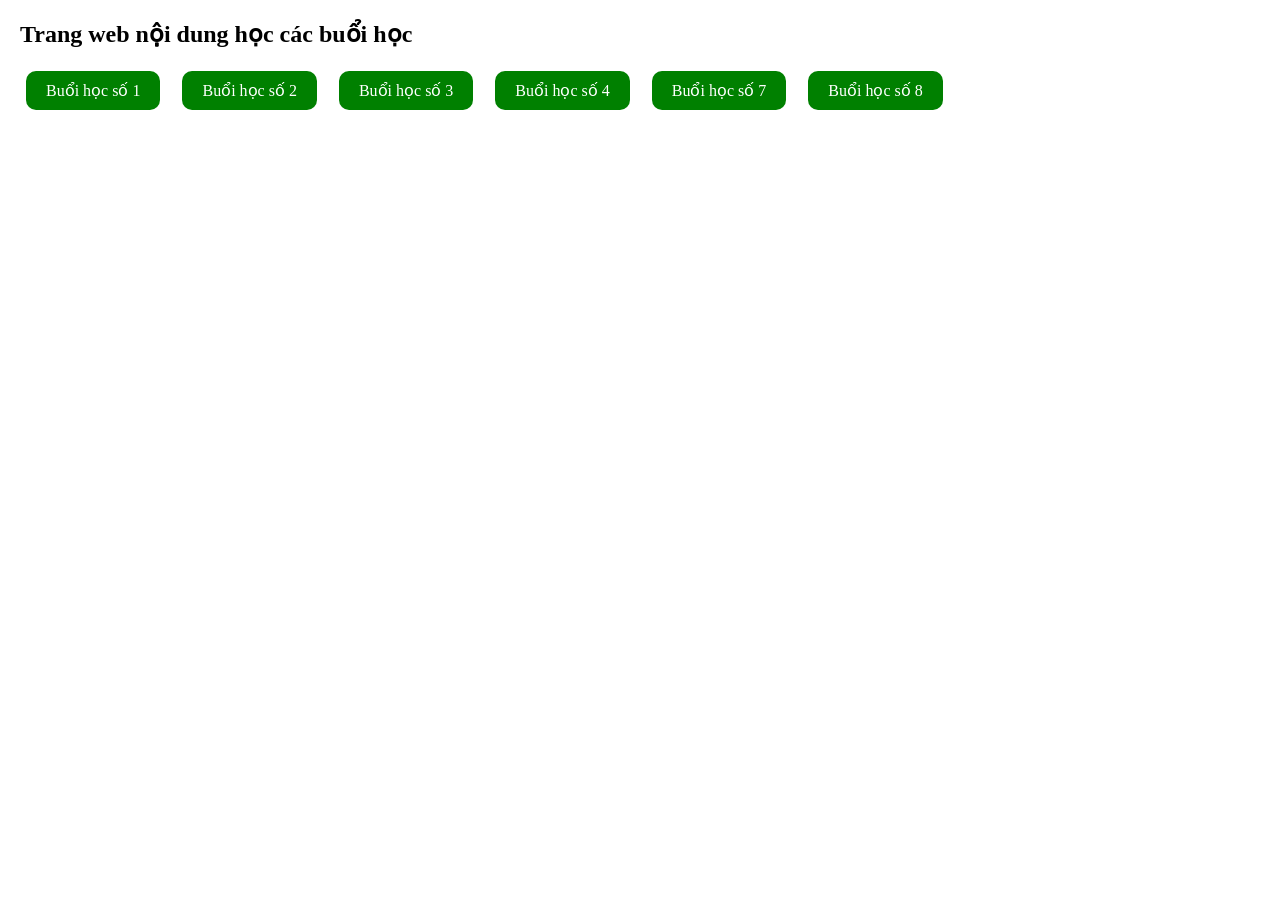
<file: index.html>
<!DOCTYPE html>
<html lang="en">
<head>
    <meta charset="UTF-8">
    <meta name="viewport" content="width=device-width, initial-scale=1.0">
    <title>Tài liệu giảng dạy thiết kế Web - SFIT</title>
</head>

<style>

* {
    margin: 0;
    padding: 0;
    box-sizing: border-box;
}

body {
    padding : 20px
}
ul {
    list-style: none;
    margin-top: 20px;
}

li {
    display: block;
}

a {
    text-decoration: none;
    color: white;
    font-size: 16px;
    font-style: bold;
    background-color: green;
    display: inline-block;
    padding: 10px 20px;
    margin: 3px 6px;
    border-radius: 10px;
}
</style>

<body>
    <div>
        <h2>Trang web nội dung học các buổi học</h2>
        <ul style="display: flex; gap: 10px; flex-direction: row; flex-wrap: wrap;">
            <li><a href="./buoi1/noidungbuoi1.html" >Buổi học số 1</a></li>
            <li><a href="./buoi2/noidungbuoi2.html" >Buổi học số 2</a></li>
            <li><a href="./buoi3/noidungbuoi3.html" >Buổi học số 3</a></li>
            <li><a href="./buoi4/noidungbuoi4.html" >Buổi học số 4</a></li>
            <li><a href="./buoi7/noidungbuoi7.html" >Buổi học số 7</a></li>
            <li><a href="./buoi8/noidungbuoi8.html" >Buổi học số 8</a></li>
        </ul>
    </div>    
</body>
</html>
</file>
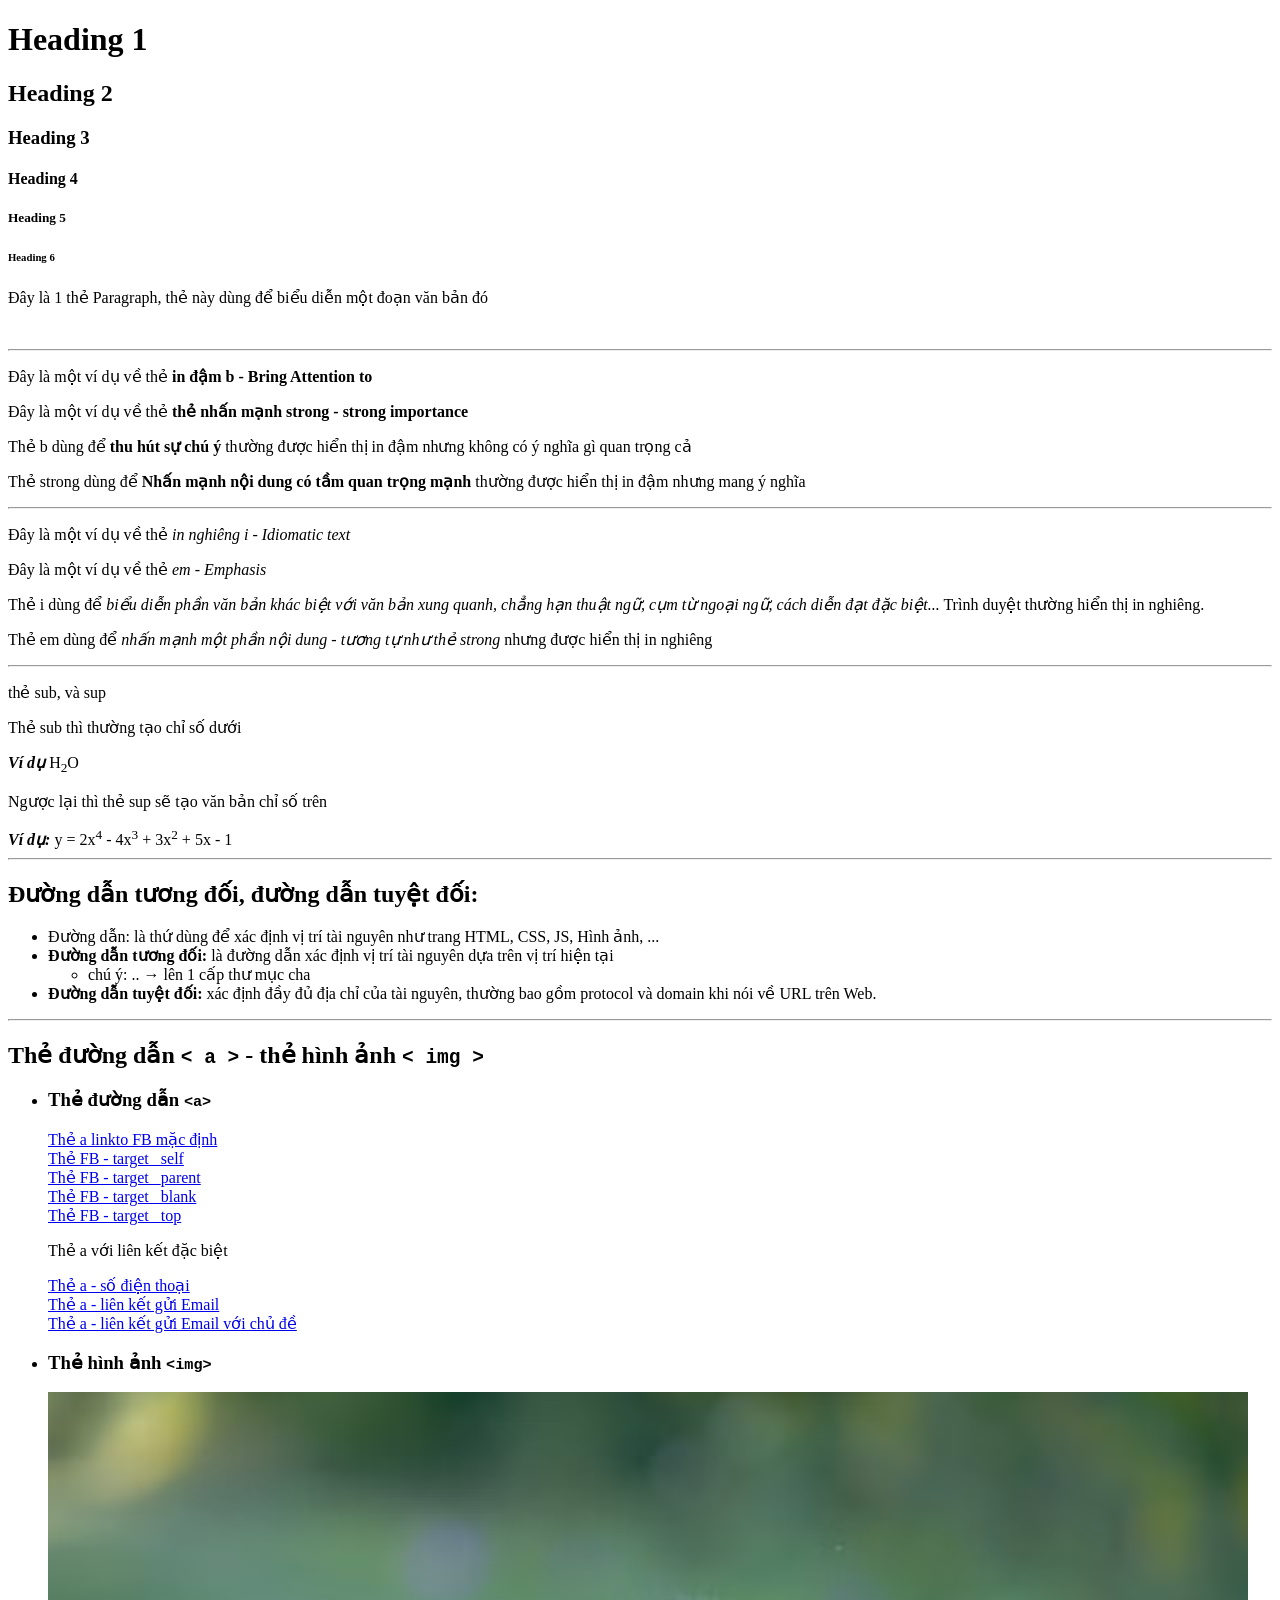
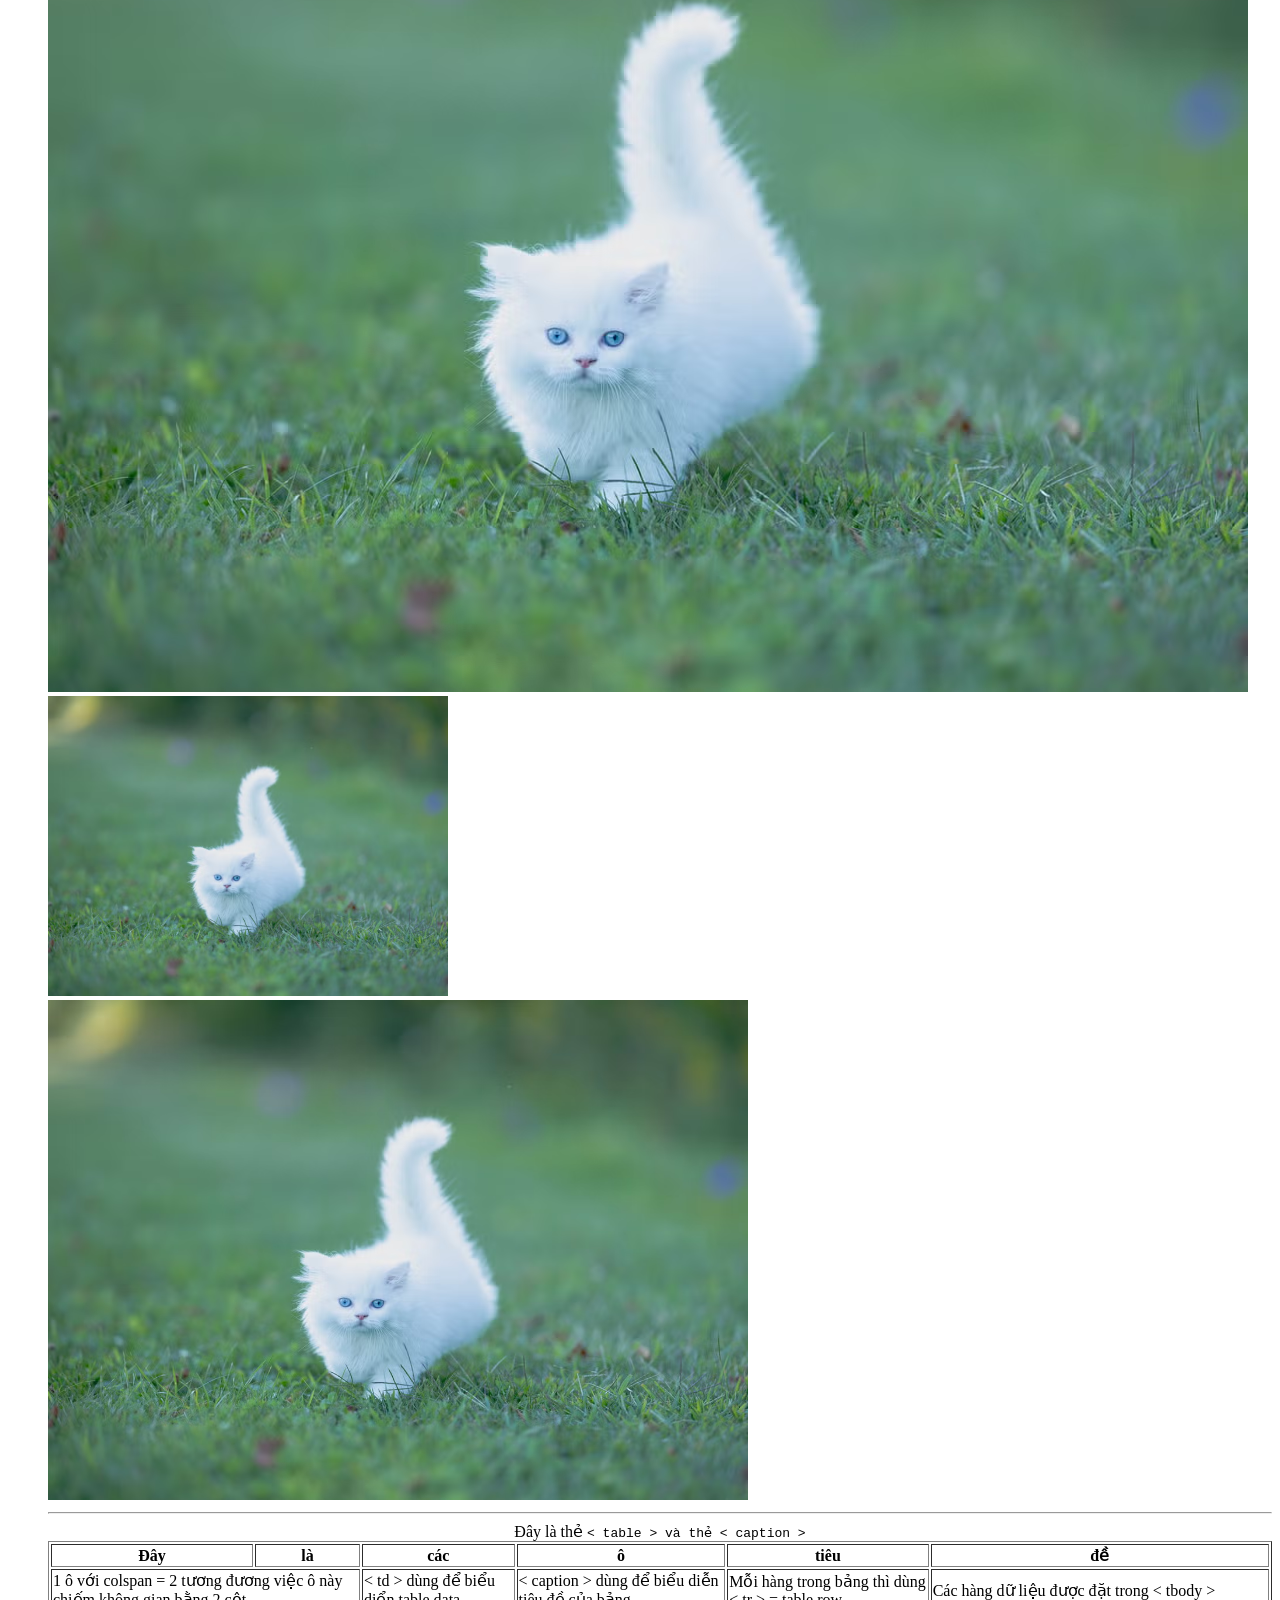
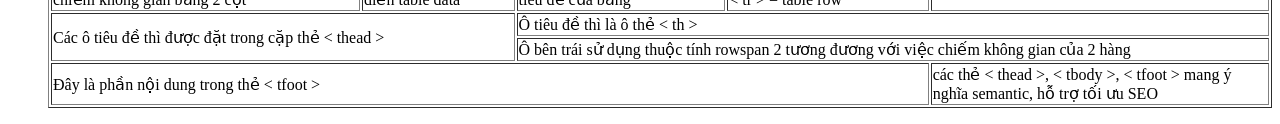
<file: buoi1/gioithieu.html>
<!-- Khai báo tài liệu đang sử dụng là HTML5 -->
<!DOCTYPE html> 

<!-- Phần tử gốc của toàn bộ trang HTML -->
<html lang="en">

<!-- Chứa các thông tin mô tả + cấu hình cho trang Web -->
<head>
<!-- Khai báo bảng mã ký tự -->
<meta charset="UTF-8">
<!-- Responsive trên mobile -->
<meta name="viewport" content="width=device-width, initial-scale=1.0"> 
<!-- Tiêu đề trang - quan trọng cho SEO -->
 <title>Khóa học lập trình Web cơ bản</title> 
<!-- Mô tả nội dung trang -->
 <meta name="description" content="Khóa học lập trình Web cơ bản với HTML, CSS và JavaScript dành cho người mới.">
 <!-- Hướng dẫn Search Engine crawl/index -->
<meta name="robots" content="index, follow"> 
<!-- Tác giả --> 
<meta name="author" content="Nguyễn Văn A">
<!-- URL chính thức của trang -->
 <link rel="canonical" href="https://example.com/web">
</head>

<style>
    a{
        display: block;
    }
</style>



<!-- Nơi hiển thị trên trình duyệt -->
<body>

<!-- Các thẻ heading -->
<!-- Dùng để tạo tiêu đề và phân cấp nội dung. -->

<!-- Tiêu đề chính, cấp cao nhất -->
    <h1>Heading 1</h1>

<!-- Các cấp nhỏ hơn -->
<!-- Lưu ý là không chọn heading vì cỡ chữ, sau này cỡ chữ chúng ta có thể thay đổi bằng CSS -->
    <h2>Heading 2</h2>
    <h3>Heading 3</h3>
    <h4>Heading 4</h4>
    <h5>Heading 5</h5>
    <h6>Heading 6</h6>
<!-- Heading có ý nghĩa semantic và giúp tạo cấu trúc nội dung rõ ràng, có ích cho accessibility và SEO. -->

<!-- Thẻ paragraph -->
    <p>Đây là 1 thẻ Paragraph, thẻ này dùng để biểu diễn một đoạn văn bản đó</p>

<!-- Thẻ xuống dòng -->
<!-- Dùng để xuống dòng trong cùng một nội dung. -->
    <br>

<!-- Thẻ phân tách, biểu diễn sự chuyển đổi/ chia tách giữa các chủ đề -->
    <hr>

    <p>Đây là một ví dụ về thẻ <b>in đậm b - Bring Attention to</b></p>
    <p>Đây là một ví dụ về thẻ <strong>thẻ nhấn mạnh strong - strong importance</strong></p>
    <p>Thẻ b dùng để <b>thu hút sự chú ý</b> thường được hiển thị in đậm nhưng không có ý nghĩa gì quan trọng cả</p>
    <p>Thẻ strong dùng để <strong>Nhấn mạnh nội dung có tầm quan trọng mạnh</strong> thường được hiển thị in đậm nhưng mang ý nghĩa</p>

    <hr>
    <p>Đây là một ví dụ về thẻ <i>in nghiêng i - Idiomatic text</i></p>
    <p>Đây là một ví dụ về thẻ <em>em - Emphasis</em></p>
    <p>Thẻ i dùng để <i>biểu diễn phần văn bản khác biệt với văn bản xung quanh, chẳng hạn thuật ngữ, cụm từ ngoại ngữ, cách diễn đạt đặc biệt...</i> Trình duyệt thường hiển thị in nghiêng.</p>
    <p>Thẻ em dùng để <em>nhấn mạnh một phần nội dung - tương tự như thẻ strong</em> nhưng được hiển thị in nghiêng</p>

    <hr>
    <p>thẻ sub, và sup</p>
    <p>Thẻ sub thì thường tạo chỉ số dưới</p>
    <b><i>Ví dụ</i></b> H<sub>2</sub>O

    <p>Ngược lại thì thẻ sup sẽ tạo văn bản chỉ số trên</p>
    <b><i>Ví dụ: </i></b> y = 2x<sup>4</sup> - 4x<sup>3</sup> + 3x<sup>2</sup> + 5x - 1

    <hr>
    <h2>Đường dẫn tương đối, đường dẫn tuyệt đối:</h2>
    <ul>
        <li>Đường dẫn: là thứ dùng để xác định vị trí tài nguyên như trang HTML, CSS, JS, Hình ảnh, ...</li>
        <li>
            <b>Đường dẫn tương đối: </b> là đường dẫn xác định vị trí tài nguyên dựa trên vị trí hiện tại
            <ul>
                <li>chú ý: .. &rightarrow; lên 1 cấp thư mục cha </li>
            </ul>
        </li>
        <li><b>Đường dẫn tuyệt đối:</b> xác định đầy đủ địa chỉ của tài nguyên, thường bao gồm protocol và domain khi nói về URL trên Web.</li>
    </ul>
    <hr>
    <h2>Thẻ đường dẫn <code>&lt; a &gt;</code> - thẻ hình ảnh <code>&lt; img &gt;</code></h2>
    <ul>
        <li>
            <h3>Thẻ đường dẫn <code>&lt;a&gt;</code></h3>
            <!--
                target: xác định nơi tài liệu được mở.

                Các giá trị thường gặp:

                _self   : mở trong tab/frame hiện tại (mặc định)
                _blank  : mở trong tab mới
                _parent : mở trong browsing context cha
                _top    : mở ở browsing context cấp cao nhất
            -->

            <!--
                rel = Relationship

                Mô tả mối quan hệ giữa trang hiện tại
                và tài nguyên được liên kết.

                Một số giá trị thường gặp:

                noopener   : ngăn trang mới truy cập window.opener
                noreferrer : không gửi thông tin referrer
                nofollow   : báo cho Search Engine rằng không nên
                            coi link này như một sự xác nhận/endorsement
                sponsored  : link quảng cáo/tài trợ
                ugc        : User Generated Content
            -->

            <!--
                download:
                Gợi ý trình duyệt tải tài nguyên xuống
                thay vì điều hướng đến tài nguyên đó.
            -->
            <a href="https://facebook.com/ndv128">Thẻ a linkto FB mặc định</a>
            <a href="https://facebook.com/ndv128" target="_self">Thẻ FB - target _self</a>
            <a href="https://facebook.com/ndv128" target="_parent">Thẻ FB - target _parent</a>
            <a href="https://facebook.com/ndv128" target="_blank">Thẻ FB - target _blank</a>
            <a href="https://facebook.com/ndv128" target="_top">Thẻ FB - target _top</a>


            <p>Thẻ a với liên kết đặc biệt</p>
            <a href="tel:+84333496018">Thẻ a - số điện thoại</a>
            <a href="mailto:ndv120806@gmail.com">Thẻ a - liên kết gửi Email</a>
            <a href="mailto:ndv120806@gmail.com?subject=WebSfit">Thẻ a - liên kết gửi Email với chủ đề</a>
        </li>
        <li>
            <h3>Thẻ hình ảnh <code>&lt;img&gt;</code></h3>
            <!-- 1. src -->
            

            <!--
                src = Source

                Xác định đường dẫn đến hình ảnh.

                Có thể sử dụng:
                - Đường dẫn tương đối
                - URL tuyệt đối
            -->

            <!-- 2. alt -->

            <!--
                alt = Alternative Text

                Nội dung thay thế cho hình ảnh.

                Quan trọng cho:
                - Accessibility / Screen Reader
                - Trường hợp ảnh không tải được
                - Giúp Search Engine hiểu nội dung hình ảnh
            -->

            <img
                src="./images/cat.jpg"
                alt="Một con mèo màu trắng đang nằm trên ghế"
            >
            <br>
            <!-- ====================================================== -->
            <!-- 3. width                                               -->
            <!-- ====================================================== -->

            <!--
                width:
                Chiều rộng hiển thị của hình ảnh.
            -->

            <img
                src="./images/cat.jpg"
                alt="Một con mèo"
                width="400"
            >
            <br>

            <!-- ====================================================== -->
            <!-- 4. height                                              -->
            <!-- ====================================================== -->

            <!--
                height:
                Chiều cao hiển thị của hình ảnh.
            -->

            <img
                src="./images/cat.jpg"
                alt="Một con mèo"
                width="700"
                height="500"
            >


            <!--
                Việc khai báo width + height còn giúp trình duyệt
                dành trước không gian cho ảnh, giảm layout shift.
            -->


            <!-- ====================================================== -->
            <!-- 5. loading                                             -->
            <!-- ====================================================== -->

            <!--
                loading:
                Quy định cách trình duyệt tải hình ảnh.

                eager : tải ảnh ngay
                lazy  : trì hoãn tải ảnh cho tới khi ảnh gần viewport
            -->
            <!--
                lazy loading đặc biệt hữu ích với các ảnh
                nằm phía dưới trang Web.
            -->
            <!-- IMAGE + LINK -->
            <!--
                Có thể đặt <img> bên trong <a>
                để biến hình ảnh thành một liên kết.
            -->
        </li>
        <hr>
        <table border="1">
            <caption>Đây là thẻ <code>&lt; table &gt; và thẻ &lt; caption &gt;</code></caption>
            <thead>
                <tr>
                    <th>Đây</th>
                    <th>là</th>
                    <th>các</th>
                    <th>ô</th>
                    <th>tiêu</th>
                    <th>đề</th>
                </tr>
            </thead>
            <tbody>
                <tr>
                    <td colspan="2">1 ô với colspan = 2 tương đương việc ô này chiếm không gian bằng 2 cột</td>
                    <td>&lt; td &gt; dùng để biểu diển table data</td>
                    <td>&lt; caption &gt; dùng để biểu diễn tiêu đề của bảng</td>
                    <td>Mỗi hàng trong bảng thì dùng &lt; tr &gt; = table row</td>
                    <td>Các hàng dữ liệu được đặt trong &lt; tbody &gt;</td>
                </tr>
                <tr>
                    <td colspan="3" rowspan="2">Các ô tiêu đề thì được đặt trong cặp thẻ &lt; thead &gt;</td>
                    <td colspan="3">Ô tiêu đề thì là ô thẻ &lt; th &gt;</td>
                </tr>
                <tr>
                    <td colspan="3">Ô bên trái sử dụng thuộc tính rowspan 2 tương đương với việc chiếm không gian của 2 hàng</td>
                </tr>
            </tbody>
            <tfoot>
                <tr>
                    <td colspan="5">Đây là phần nội dung trong thẻ &lt; tfoot &gt;</td>
                    <td>các thẻ &lt; thead &gt;, &lt; tbody &gt;, &lt; tfoot &gt; mang ý nghĩa semantic, hỗ trợ tối ưu SEO</td>
                </tr>
            </tfoot>
        </table>
    </ul>
    </body>
</html>
</file>
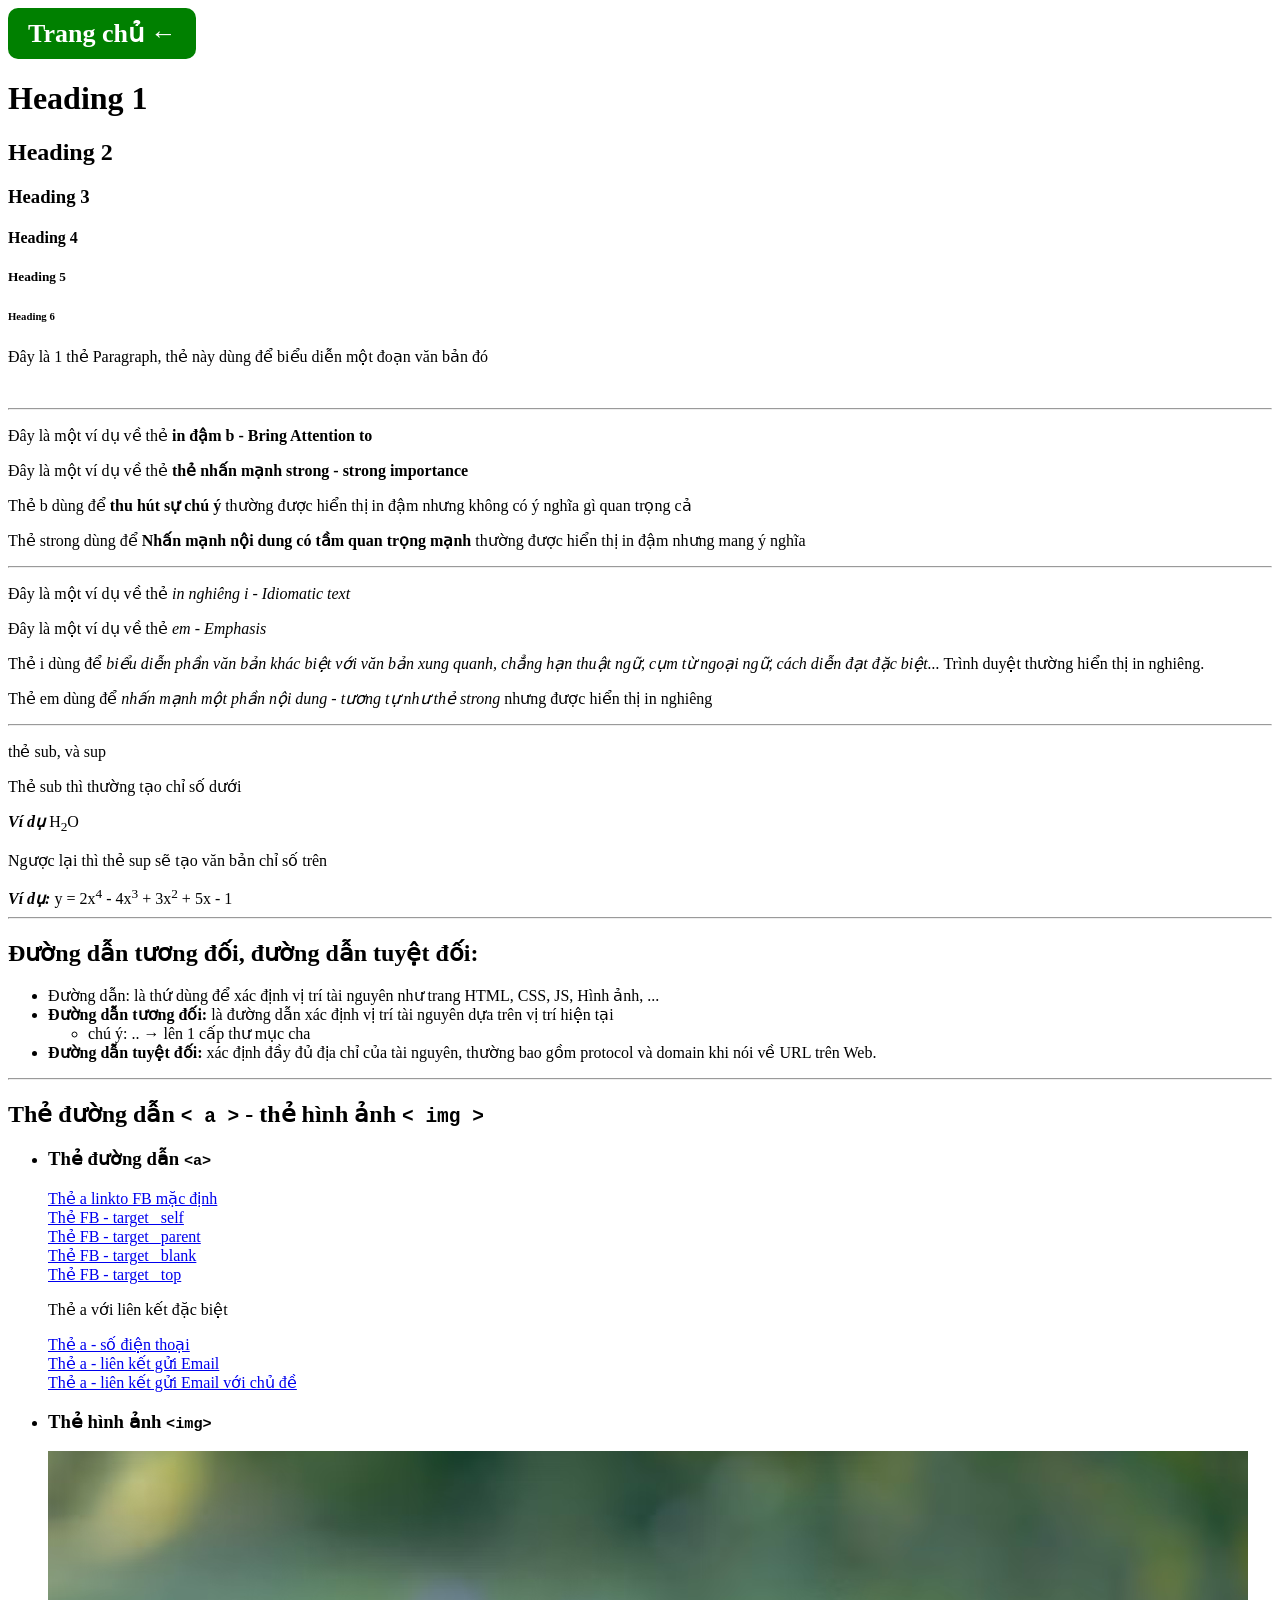
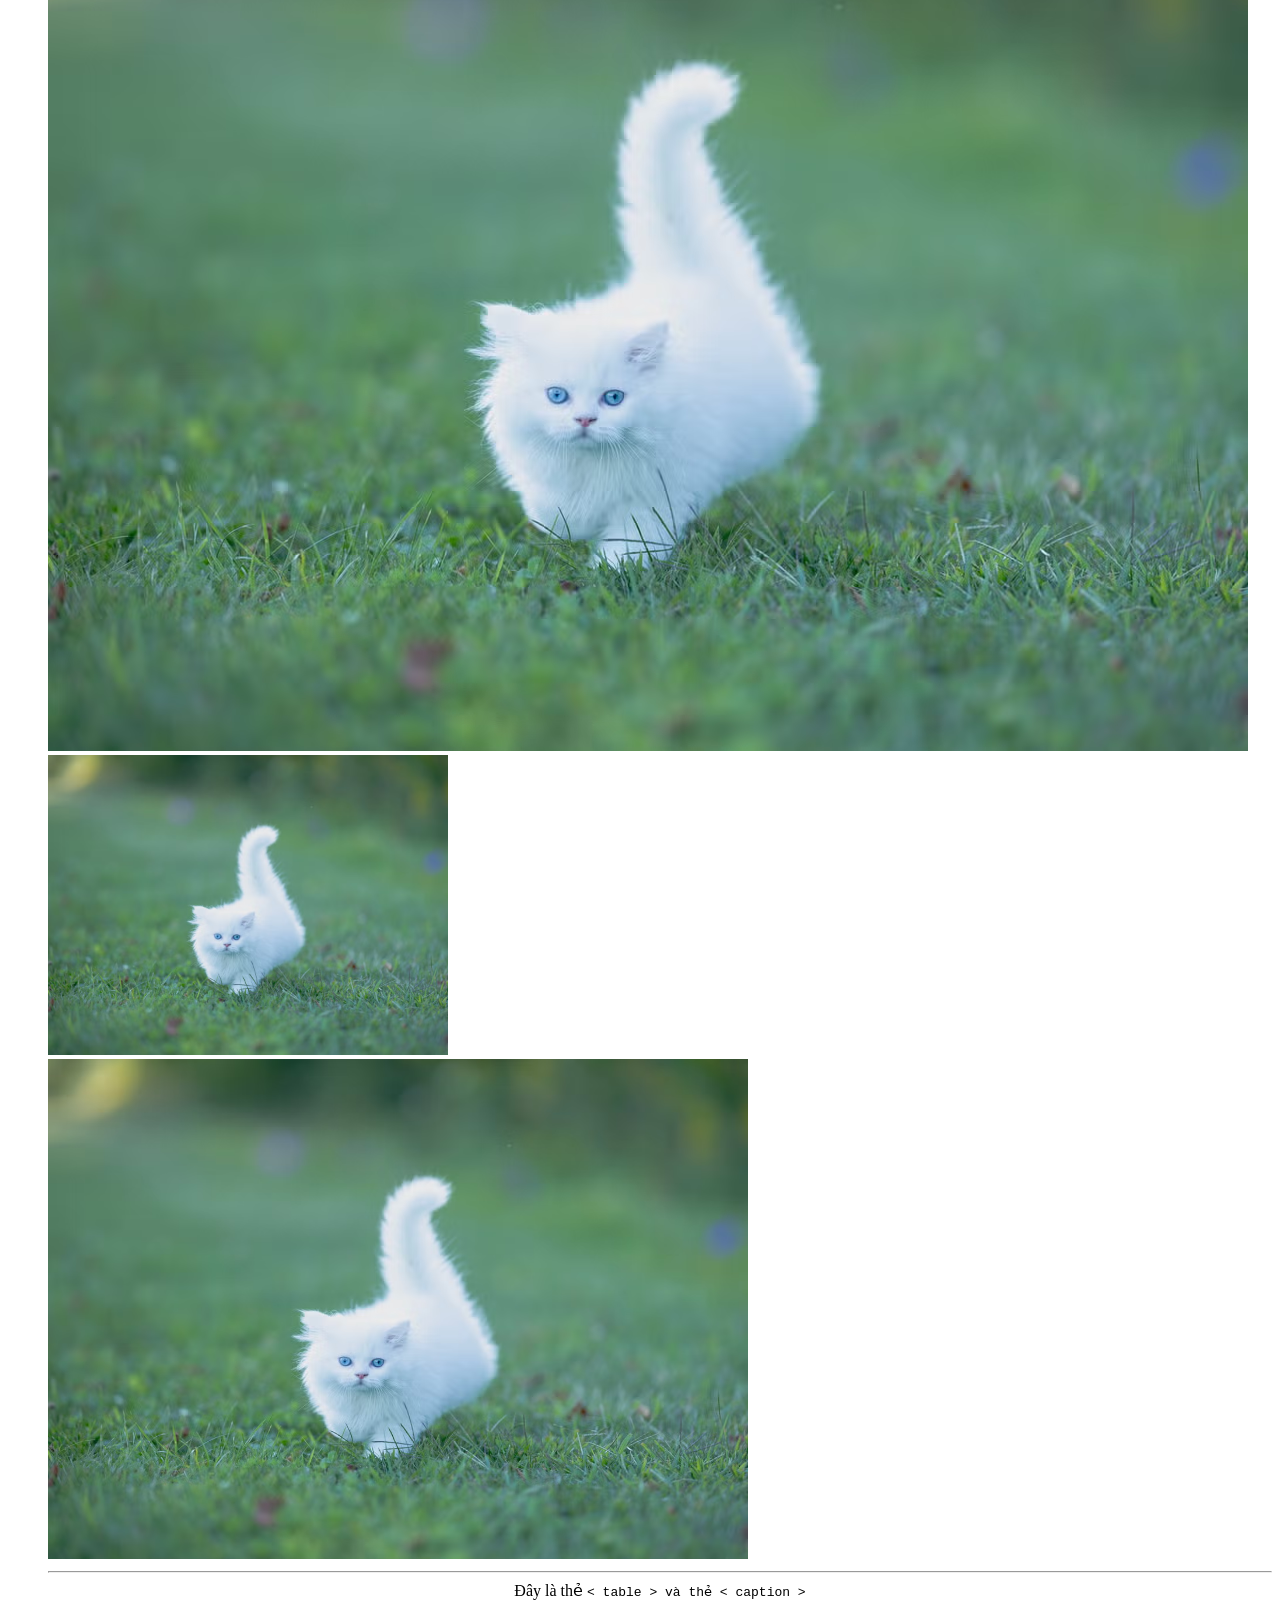
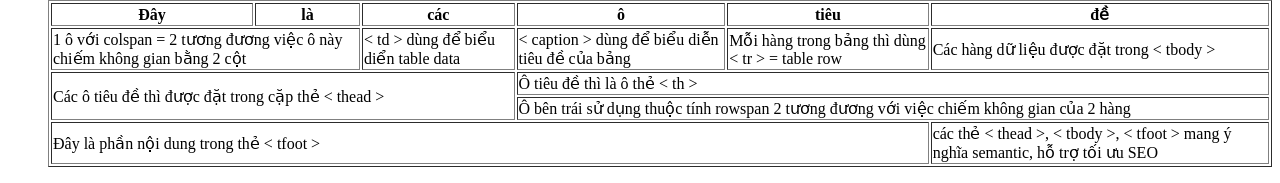
<file: buoi1/noidungbuoi1.html>
<!-- Khai báo tài liệu đang sử dụng là HTML5 -->
<!DOCTYPE html> 

<!-- Phần tử gốc của toàn bộ trang HTML -->
<html lang="en">

<!-- Chứa các thông tin mô tả + cấu hình cho trang Web -->
<head>
<!-- Khai báo bảng mã ký tự -->
<meta charset="UTF-8">
<!-- Responsive trên mobile -->
<meta name="viewport" content="width=device-width, initial-scale=1.0"> 
<!-- Tiêu đề trang - quan trọng cho SEO -->
 <title>Khóa học lập trình Web cơ bản</title> 
<!-- Mô tả nội dung trang -->
 <meta name="description" content="Khóa học lập trình Web cơ bản với HTML, CSS và JavaScript dành cho người mới.">
 <!-- Hướng dẫn Search Engine crawl/index -->
<meta name="robots" content="index, follow"> 
<!-- Tác giả --> 
<meta name="author" content="Nguyễn Văn A">
<!-- URL chính thức của trang -->
 <link rel="canonical" href="https://example.com/web">
</head>

<style>
    a{
        display: block;
    }
</style>



<!-- Nơi hiển thị trên trình duyệt -->
<body>

<a href="../index.html" style="text-decoration: none; color: white; font-size: 26px; font-weight: bold; background-color: green; display: inline-block; padding: 10px 20px; border-radius: 10px;">Trang chủ &leftarrow;</a>


<!-- Các thẻ heading -->
<!-- Dùng để tạo tiêu đề và phân cấp nội dung. -->
<!-- Tiêu đề chính, cấp cao nhất -->
    <h1>Heading 1</h1>

<!-- Các cấp nhỏ hơn -->
<!-- Lưu ý là không chọn heading vì cỡ chữ, sau này cỡ chữ chúng ta có thể thay đổi bằng CSS -->
    <h2>Heading 2</h2>
    <h3>Heading 3</h3>
    <h4>Heading 4</h4>
    <h5>Heading 5</h5>
    <h6>Heading 6</h6>
<!-- Heading có ý nghĩa semantic và giúp tạo cấu trúc nội dung rõ ràng, có ích cho accessibility và SEO. -->

<!-- Thẻ paragraph -->
    <p>Đây là 1 thẻ Paragraph, thẻ này dùng để biểu diễn một đoạn văn bản đó</p>

<!-- Thẻ xuống dòng -->
<!-- Dùng để xuống dòng trong cùng một nội dung. -->
    <br>

<!-- Thẻ phân tách, biểu diễn sự chuyển đổi/ chia tách giữa các chủ đề -->
    <hr>

    <p>Đây là một ví dụ về thẻ <b>in đậm b - Bring Attention to</b></p>
    <p>Đây là một ví dụ về thẻ <strong>thẻ nhấn mạnh strong - strong importance</strong></p>
    <p>Thẻ b dùng để <b>thu hút sự chú ý</b> thường được hiển thị in đậm nhưng không có ý nghĩa gì quan trọng cả</p>
    <p>Thẻ strong dùng để <strong>Nhấn mạnh nội dung có tầm quan trọng mạnh</strong> thường được hiển thị in đậm nhưng mang ý nghĩa</p>

    <hr>
    <p>Đây là một ví dụ về thẻ <i>in nghiêng i - Idiomatic text</i></p>
    <p>Đây là một ví dụ về thẻ <em>em - Emphasis</em></p>
    <p>Thẻ i dùng để <i>biểu diễn phần văn bản khác biệt với văn bản xung quanh, chẳng hạn thuật ngữ, cụm từ ngoại ngữ, cách diễn đạt đặc biệt...</i> Trình duyệt thường hiển thị in nghiêng.</p>
    <p>Thẻ em dùng để <em>nhấn mạnh một phần nội dung - tương tự như thẻ strong</em> nhưng được hiển thị in nghiêng</p>

    <hr>
    <p>thẻ sub, và sup</p>
    <p>Thẻ sub thì thường tạo chỉ số dưới</p>
    <b><i>Ví dụ</i></b> H<sub>2</sub>O

    <p>Ngược lại thì thẻ sup sẽ tạo văn bản chỉ số trên</p>
    <b><i>Ví dụ: </i></b> y = 2x<sup>4</sup> - 4x<sup>3</sup> + 3x<sup>2</sup> + 5x - 1

    <hr>
    <h2>Đường dẫn tương đối, đường dẫn tuyệt đối:</h2>
    <ul>
        <li>Đường dẫn: là thứ dùng để xác định vị trí tài nguyên như trang HTML, CSS, JS, Hình ảnh, ...</li>
        <li>
            <b>Đường dẫn tương đối: </b> là đường dẫn xác định vị trí tài nguyên dựa trên vị trí hiện tại
            <ul>
                <li>chú ý: .. &rightarrow; lên 1 cấp thư mục cha </li>
            </ul>
        </li>
        <li><b>Đường dẫn tuyệt đối:</b> xác định đầy đủ địa chỉ của tài nguyên, thường bao gồm protocol và domain khi nói về URL trên Web.</li>
    </ul>
    <hr>
    <h2>Thẻ đường dẫn <code>&lt; a &gt;</code> - thẻ hình ảnh <code>&lt; img &gt;</code></h2>
    <ul>
        <li>
            <h3>Thẻ đường dẫn <code>&lt;a&gt;</code></h3>
            <!--
                target: xác định nơi tài liệu được mở.

                Các giá trị thường gặp:

                _self   : mở trong tab/frame hiện tại (mặc định)
                _blank  : mở trong tab mới
                _parent : mở trong browsing context cha
                _top    : mở ở browsing context cấp cao nhất
            -->

            <!--
                rel = Relationship

                Mô tả mối quan hệ giữa trang hiện tại
                và tài nguyên được liên kết.

                Một số giá trị thường gặp:

                noopener   : ngăn trang mới truy cập window.opener
                noreferrer : không gửi thông tin referrer
                nofollow   : báo cho Search Engine rằng không nên
                            coi link này như một sự xác nhận/endorsement
                sponsored  : link quảng cáo/tài trợ
                ugc        : User Generated Content
            -->

            <!--
                download:
                Gợi ý trình duyệt tải tài nguyên xuống
                thay vì điều hướng đến tài nguyên đó.
            -->
            <a href="https://facebook.com/ndv128">Thẻ a linkto FB mặc định</a>
            <a href="https://facebook.com/ndv128" target="_self">Thẻ FB - target _self</a>
            <a href="https://facebook.com/ndv128" target="_parent">Thẻ FB - target _parent</a>
            <a href="https://facebook.com/ndv128" target="_blank">Thẻ FB - target _blank</a>
            <a href="https://facebook.com/ndv128" target="_top">Thẻ FB - target _top</a>


            <p>Thẻ a với liên kết đặc biệt</p>
            <a href="tel:+84333496018">Thẻ a - số điện thoại</a>
            <a href="mailto:ndv120806@gmail.com">Thẻ a - liên kết gửi Email</a>
            <a href="mailto:ndv120806@gmail.com?subject=WebSfit">Thẻ a - liên kết gửi Email với chủ đề</a>
        </li>
        <li>
            <h3>Thẻ hình ảnh <code>&lt;img&gt;</code></h3>
            <!-- 1. src -->
            

            <!--
                src = Source

                Xác định đường dẫn đến hình ảnh.

                Có thể sử dụng:
                - Đường dẫn tương đối
                - URL tuyệt đối
            -->

            <!-- 2. alt -->

            <!--
                alt = Alternative Text

                Nội dung thay thế cho hình ảnh.

                Quan trọng cho:
                - Accessibility / Screen Reader
                - Trường hợp ảnh không tải được
                - Giúp Search Engine hiểu nội dung hình ảnh
            -->

            <img
                src="./images/cat.jpg"
                alt="Một con mèo màu trắng đang nằm trên ghế"
            >
            <br>
            <!-- ====================================================== -->
            <!-- 3. width                                               -->
            <!-- ====================================================== -->

            <!--
                width:
                Chiều rộng hiển thị của hình ảnh.
            -->

            <img
                src="./images/cat.jpg"
                alt="Một con mèo"
                width="400"
            >
            <br>

            <!-- ====================================================== -->
            <!-- 4. height                                              -->
            <!-- ====================================================== -->

            <!--
                height:
                Chiều cao hiển thị của hình ảnh.
            -->

            <img
                src="./images/cat.jpg"
                alt="Một con mèo"
                width="700"
                height="500"
            >


            <!--
                Việc khai báo width + height còn giúp trình duyệt
                dành trước không gian cho ảnh, giảm layout shift.
            -->


            <!-- ====================================================== -->
            <!-- 5. loading                                             -->
            <!-- ====================================================== -->

            <!--
                loading:
                Quy định cách trình duyệt tải hình ảnh.

                eager : tải ảnh ngay
                lazy  : trì hoãn tải ảnh cho tới khi ảnh gần viewport
            -->
            <!--
                lazy loading đặc biệt hữu ích với các ảnh
                nằm phía dưới trang Web.
            -->
            <!-- IMAGE + LINK -->
            <!--
                Có thể đặt <img> bên trong <a>
                để biến hình ảnh thành một liên kết.
            -->
        </li>
        <hr>
        <table border="1">
            <caption>Đây là thẻ <code>&lt; table &gt; và thẻ &lt; caption &gt;</code></caption>
            <thead>
                <tr>
                    <th>Đây</th>
                    <th>là</th>
                    <th>các</th>
                    <th>ô</th>
                    <th>tiêu</th>
                    <th>đề</th>
                </tr>
            </thead>
            <tbody>
                <tr>
                    <td colspan="2">1 ô với colspan = 2 tương đương việc ô này chiếm không gian bằng 2 cột</td>
                    <td>&lt; td &gt; dùng để biểu diển table data</td>
                    <td>&lt; caption &gt; dùng để biểu diễn tiêu đề của bảng</td>
                    <td>Mỗi hàng trong bảng thì dùng &lt; tr &gt; = table row</td>
                    <td>Các hàng dữ liệu được đặt trong &lt; tbody &gt;</td>
                </tr>
                <tr>
                    <td colspan="3" rowspan="2">Các ô tiêu đề thì được đặt trong cặp thẻ &lt; thead &gt;</td>
                    <td colspan="3">Ô tiêu đề thì là ô thẻ &lt; th &gt;</td>
                </tr>
                <tr>
                    <td colspan="3">Ô bên trái sử dụng thuộc tính rowspan 2 tương đương với việc chiếm không gian của 2 hàng</td>
                </tr>
            </tbody>
            <tfoot>
                <tr>
                    <td colspan="5">Đây là phần nội dung trong thẻ &lt; tfoot &gt;</td>
                    <td>các thẻ &lt; thead &gt;, &lt; tbody &gt;, &lt; tfoot &gt; mang ý nghĩa semantic, hỗ trợ tối ưu SEO</td>
                </tr>
            </tfoot>
        </table>
    </ul>
    </body>
</html>
</file>
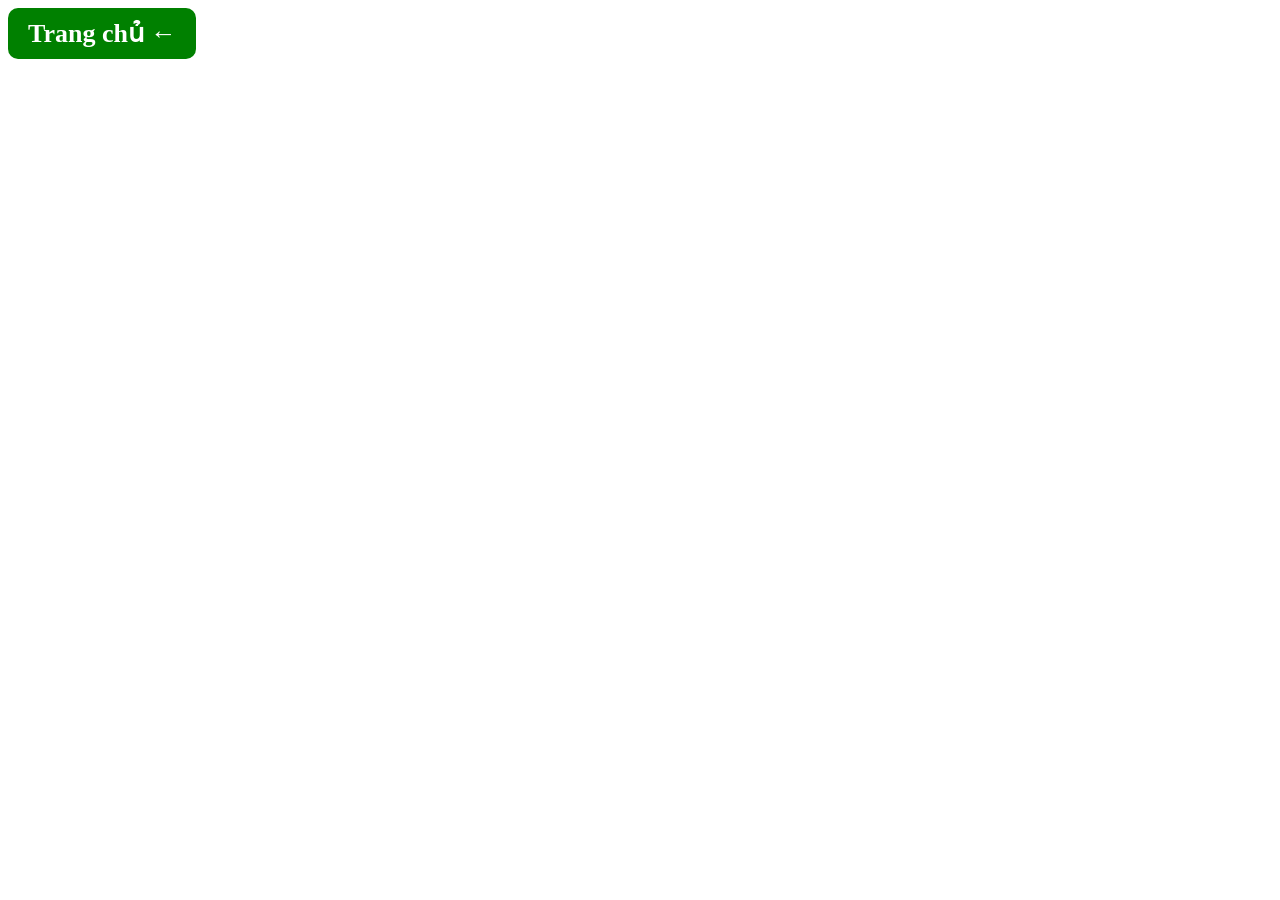
<file: buoi2/noidungbuoi2.html>
<!DOCTYPE html>
<html lang="en">
<head>
    <meta charset="UTF-8">
    <meta name="viewport" content="width=device-width, initial-scale=1.0">
    <title>Document</title>
</head>
<body>
    <a href="../index.html" style="text-decoration: none; color: white; font-size: 26px; font-weight: bold; background-color: green; display: inline-block; padding: 10px 20px; border-radius: 10px;">Trang chủ &leftarrow;</a>
</body>
</html>
</file>
